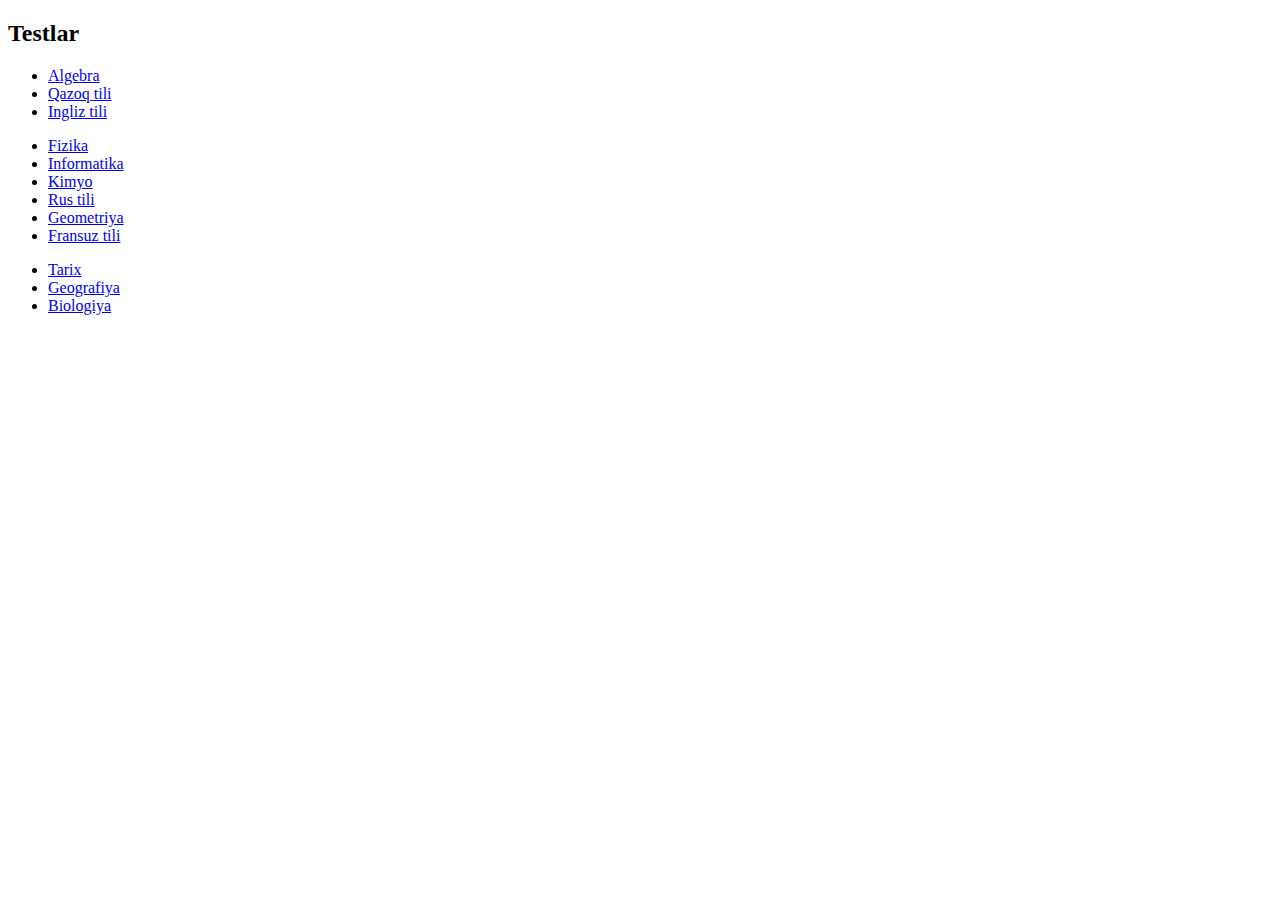
<file: index.html>
<!DOCTYPE html>
<html lang="uz-UZ">
<head>
   
    
    <title>Q.Satbaev</title>



    <link rel="apple-touch-icon" sizes="57x57" href="https://static.abt.uz/assets/c829ac7d/img/favicon/57x57.png">
    <link rel="apple-touch-icon" sizes="114x114" href="https://static.abt.uz/assets/c829ac7d/img/favicon/114x114.png">
    <link rel="apple-touch-icon" sizes="120x120" href="https://static.abt.uz/assets/c829ac7d/img/favicon/120x120.png">
    <link rel="apple-touch-icon" sizes="144x144" href="https://static.abt.uz/assets/c829ac7d/img/favicon/144x144.png">
    <link rel="apple-touch-icon" sizes="152x152" href="https://static.abt.uz/assets/c829ac7d/img/favicon/152x152.png">

    <link href="https://static.abt.uz/assets/c829ac7d/css/bootstrap.min.css?v=1515674809" rel="stylesheet">
<link href="https://static.abt.uz/assets/c829ac7d/css/fontello.css?v=1624371014" rel="stylesheet">
<link href="https://static.abt.uz/assets/c829ac7d/css/animation.css?v=1558014885" rel="stylesheet">
<link href="https://static.abt.uz/assets/c829ac7d/css/style.css?v=1658613290" rel="stylesheet">
<link href="https://static.abt.uz/assets/c829ac7d/css/test.css?v=1658495705" rel="stylesheet">
<link href="https://static.abt.uz/assets/c829ac7d/css/custom.css?v=1669142207" rel="stylesheet">
<script>var globalVars={"l":"uz-UZ","a":"https:\/\/ad.abt.uz\/v1","d":false};</script>
    <script async src="https://www.googletagmanager.com/gtag/js?id=UA-81223646-1"></script>
    <script>
        window.dataLayer = window.dataLayer || [];

        function gtag() {
            dataLayer.push(arguments);
        }

        gtag('js', new Date());

        gtag('config', 'UA-81223646-1');
    </script>

    <script>
        function getYandexAdBlock() {
            var ads = ["R-A-321367-189"];
            var b = Math.floor(Math.random() * ads.length);
            return ads[b];
        }

        function getYandexHeaderAdBlock() {
            var ads = ["R-A-321367-192"];
            var b = Math.floor(Math.random() * ads.length);
            return ads[b];
        }

        function getYandexAdBlockPopUp() {
            var ads = ["R-A-321367-188"];
            var b = Math.floor(Math.random() * ads.length);
            return ads[b];
        }
    </script>
        <!-- Yandex.RTB -->
    <script>window.yaContextCb = window.yaContextCb || []</script>
    <script src="https://yandex.ru/ads/system/context.js" async></script>
</head>
<body class="site_index">

<header>
   
    <article class="subject-area">
        <div class="container">
            <h2>Testlar</h2>

            <div class="tbrow subjects-block">
                <div class="cell">
                    <ul class="subjects-list">
                        <li class="subject-1">
                            <div class="tbl">
                                <a href="https://abt.uz/matematika-mavzulari"><i
                                            class="ic ic-1" ></i>Algebra                                </a>
                            </div>
                        </li>
                        <li class="subject-2">
                            <div class="tbl">
                                <a href="https://bilim-all.kz/subjecttest/5"><i
                                            class="ic ic-2"></i>Qazoq tili</a>
                            </div>
                        </li>
                        <li class="subject-3">
                            <div class="tbl">
                                <a href="https://abt.uz/ingliz-tili-mavzulari"><i
                                            class="ic ic-3"></i>Ingliz tili</a>
                            </div>
                        </li>
                    </ul>
                </div>
                <div class="cell">
                    <ul class="subjects-list sl-2">
                        <li class="subject-4">
                            <div class="tbl">
                                <a href="https://abt.uz/fizika-mavzulari"><i
                                            class="ic ic-4"></i>Fizika                                </a>
                            </div>
                        </li>
                        <li class="subject-5">
                            <div class="tbl">
                                <a href="https://abt.uz/informatika-mavzulari"><i
                                            class="ic ic-5"></i>Informatika</a>
                            </div>
                        </li>
                        <li class="subject-6">
                            <div class="tbl">
                                <a href="https://abt.uz/kimyo-mavzulari"><i
                                            class="ic ic-6"></i>Kimyo                                </a>
                            </div>
                        </li>
                        <li class="subject-7">
                            <div class="tbl">
                                <a href=https://abt.uz/rus-tili-va-adabiyoti-mavzulari"><i
                                            class="ic ic-7"></i>Rus tili</a>
                            </div>
                        </li>
                        <li class="subject-8">
                            <div class="tbl">
                                <a href="https://abt.uz/matematika-mavzulari"><i
                                            class="ic ic-1"></i>Geometriya</a>
                            </div>
                        </li>
                        <li class="subject-9">
                            <div class="tbl">
                                <a href="https://abt.uz/fransuz-tili-mavzulari"><i
                                            class="ic ic-9"></i>Fransuz tili</a>
                            </div>
                        </li>
                    </ul>
                </div>
                <div class="cell">
                    <ul class="subjects-list sl-3">
                        <li class="subject-10">
                            <div class="tbl">
                                <a href="https://abt.uz/tarix-mavzulari"><i
                                            class="ic ic-10"></i>Tarix</a>
                            </div>
                        </li>
                        <li class="subject-11">
                            <div class="tbl">
                                <a href="https://abt.uz/geografiya-mavzulari"><i
                                            class="ic ic-11"></i>Geografiya</a>
                            </div>
                        </li>
                        <li class="subject-12">
                            <div class="tbl">
                                <a href="https://abt.uz/biologiya-mavzulari"><i
                                            class="ic ic-12"></i>Biologiya</a>
                            </div>
                        </li>
                    </ul>
                </div>
           
</div>
</body>
</html>
</file>
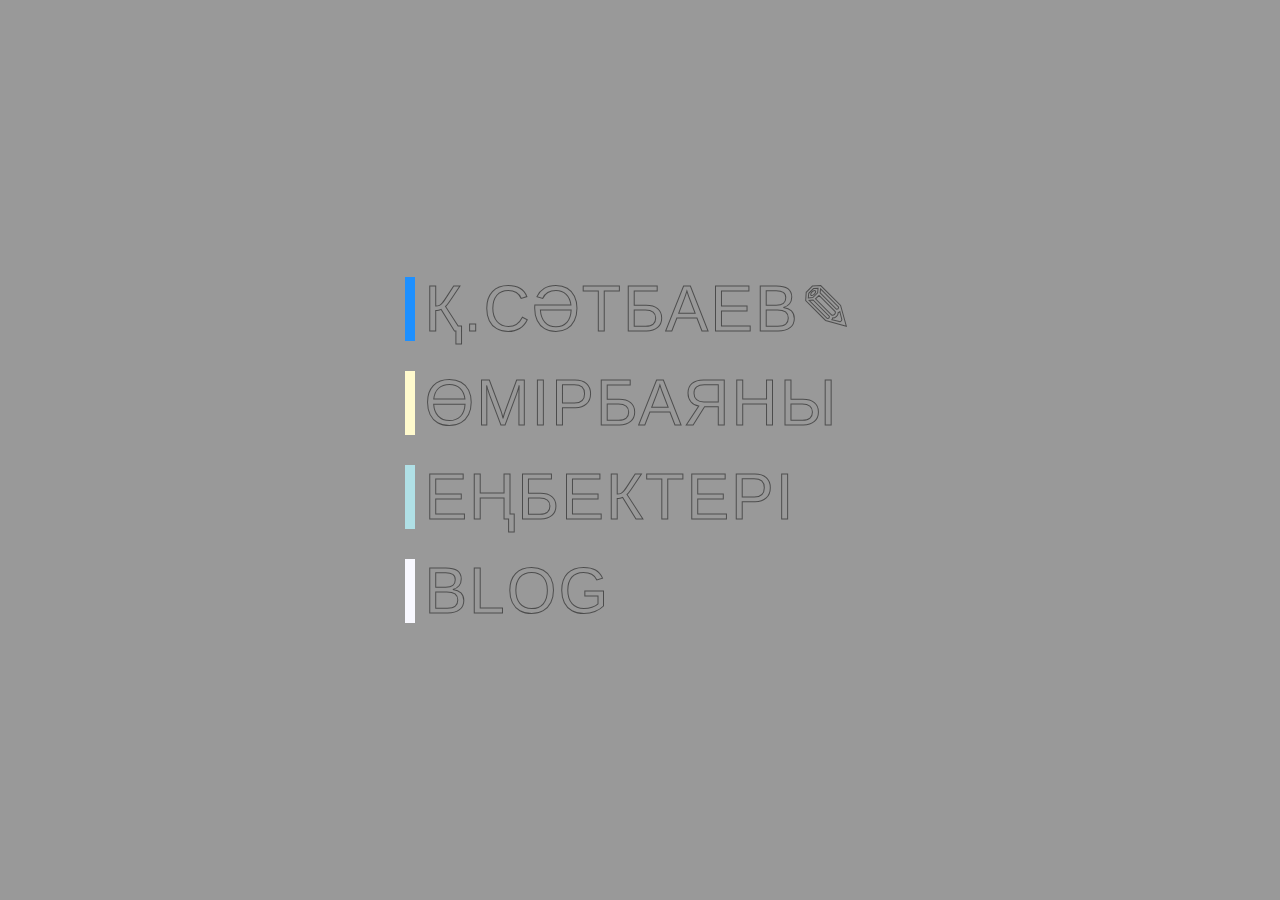
<file: Birinchi bet.html>
<!DOCTYPE html>
<html lang="ru">
<head>
	<meta charset="UTF-8" />
	<meta name="viewport" content="width=device-width, initial-scale=1.0" />
	<meta http-equiv="X-UA-Compatible" content="ie=edge" />
	<title>Document</title>
	<link href="style (10).css" rel="stylesheet" />
</head>
<body>

	<ul>
		
		<li style="--clr:#1E90FF">
			<table>
				<div class="sher">
		  		<a href="Satbaev(1).png" data-text="&nbsp;Қ.Сәтбаев✎">&nbsp;Қ.Сәтбаев✎&nbsp;</a>
		  		</div>
			</table>
		</li>

		<li style="--clr:#FFFACD">
	<a href="Satbaev(2).png" data-text="&nbsp;Өмірбаяны">&nbsp;Өмірбаяны&nbsp;</a>
		</li>
		<li style="--clr:#B0E0E6">
		  <a href="Satbaev.png" data-text="&nbsp;Еңбектері">&nbsp;Еңбектері&nbsp;</a>

		</li>
		<li style="--clr:#F8F8FF">
		  <a href="Ikkinchi bet.html" data-text="&nbsp;Blog">&nbsp;Blog&nbsp;</a>
		</li>
	  </ul>
</body>
</html>
</file>
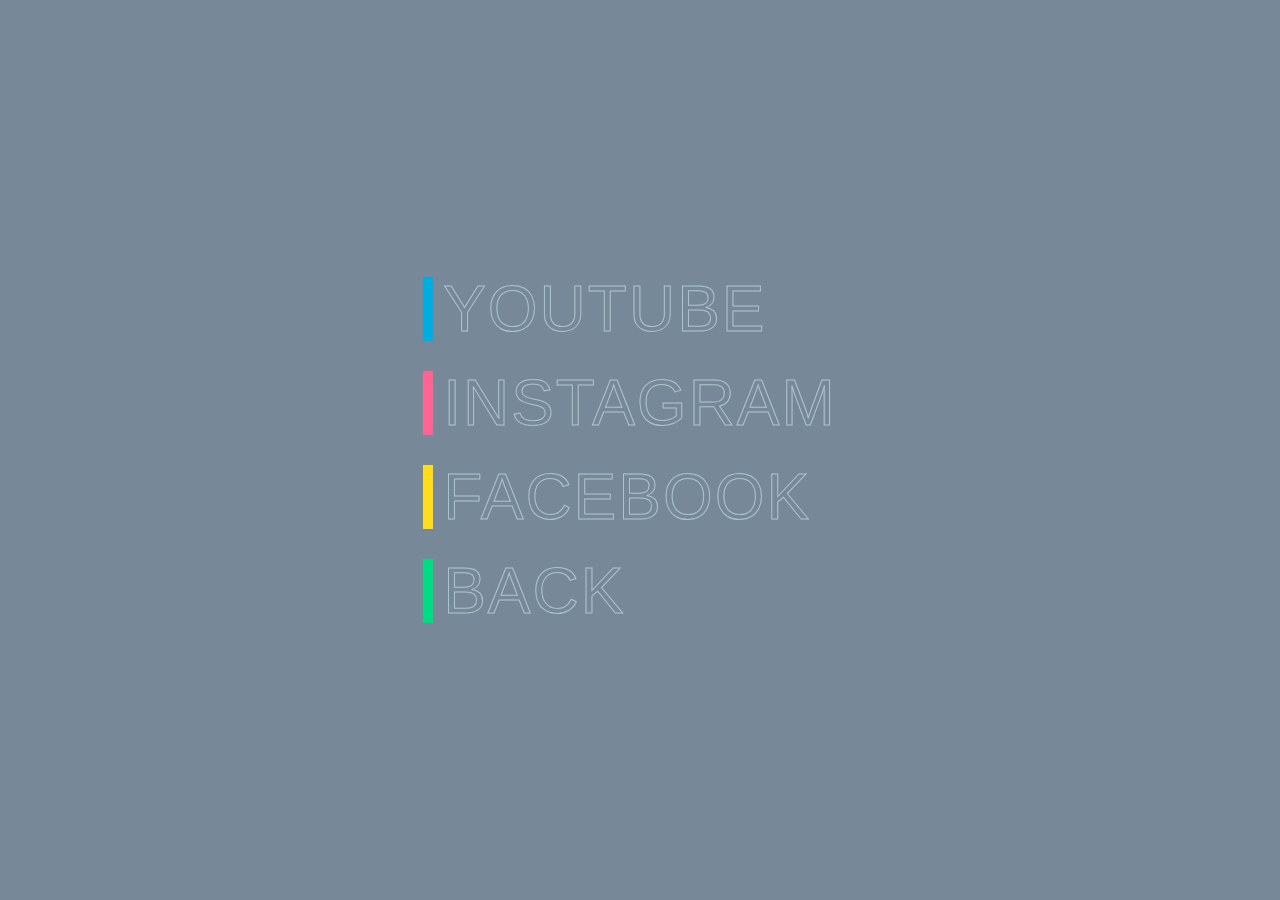
<file: Ikkinchi bet.html>
<!DOCTYPE html>
<html lang="ru">
<head>
	<meta charset="UTF-8" />
	<meta name="viewport" content="width=device-width, initial-scale=1.0" />
	<meta http-equiv="X-UA-Compatible" content="ie=edge" />
	<title>Document</title>
	<link href="style(1).css" rel="stylesheet" />
</head>
<body>
	<ul>
		
		<li style="--clr:#00ade1">
			<table>
				<div class="sher">
		  		<a href="https://www.youtube.com/@kanishsatbaevmektebi1927" data-text="&nbsp;YouTuBe">&nbsp;YouTuBe&nbsp;</a>
		  		</div>
			</table>
		</li>

		<li style="--clr:#ff6492">
	<a href="https://instagram.com/k.satbaev63?igshid=NmE0MzVhZDY=" data-text="&nbsp;Instagram">&nbsp;Instagram&nbsp;</a>
		</li>

		<li style="--clr:#ffdd1c">
		  <a href="https://www.facebook.com/groups/582848453027608/permalink/757800262199092/?mibextid=Nif5oz" data-text="&nbsp;facebook">&nbsp;facebook&nbsp;</a>

		</li>
		<li style="--clr:#00dc82">
		  <a href="Birinchi bet.html" data-text="&nbsp;Back">&nbsp;Back&nbsp;</a>
		</li>
	  </ul>
</body>
</html>
</file>
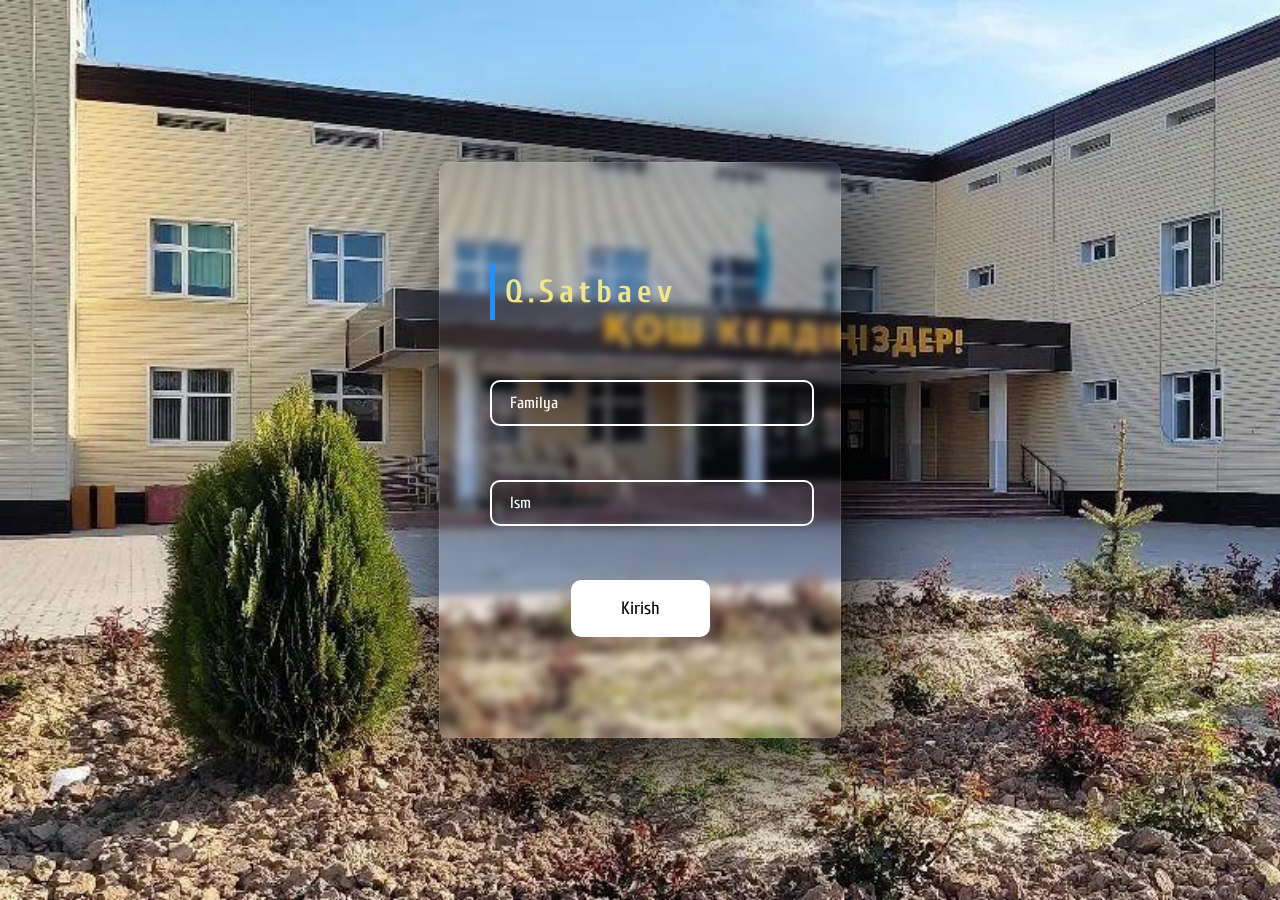
<file: login.html>
<!DOCTYPE html>
<html lang="ru">
<head>
	<meta charset="UTF-8" />
	<meta name="viewport" content="width=device-width, initial-scale=1.0" />
	<meta http-equiv="X-UA-Compatible" content="ie=edge" />
	<title>Q.Satbaev</title>
	<link href="login.css" rel="stylesheet" />
</head>
<body>
	<div class="center">
		<h1 class="ip">Q.Satbaev</h1>
		<form>
		  <div class="inputbox">
			<input type="text" required="required">
			<span>Familya</span>
		  </div>
		  <div class="inputbox">
			<input type="text" required="required">
			<span >Ism</span>
		  </div>
		  <div class="button">
		  	<a href="html  1 yangidan boshladim.html" class="btn">Kirish</a>
		  </div>
		  
			
		  
		</form>

	  </div>
</body>
</html>
</file>
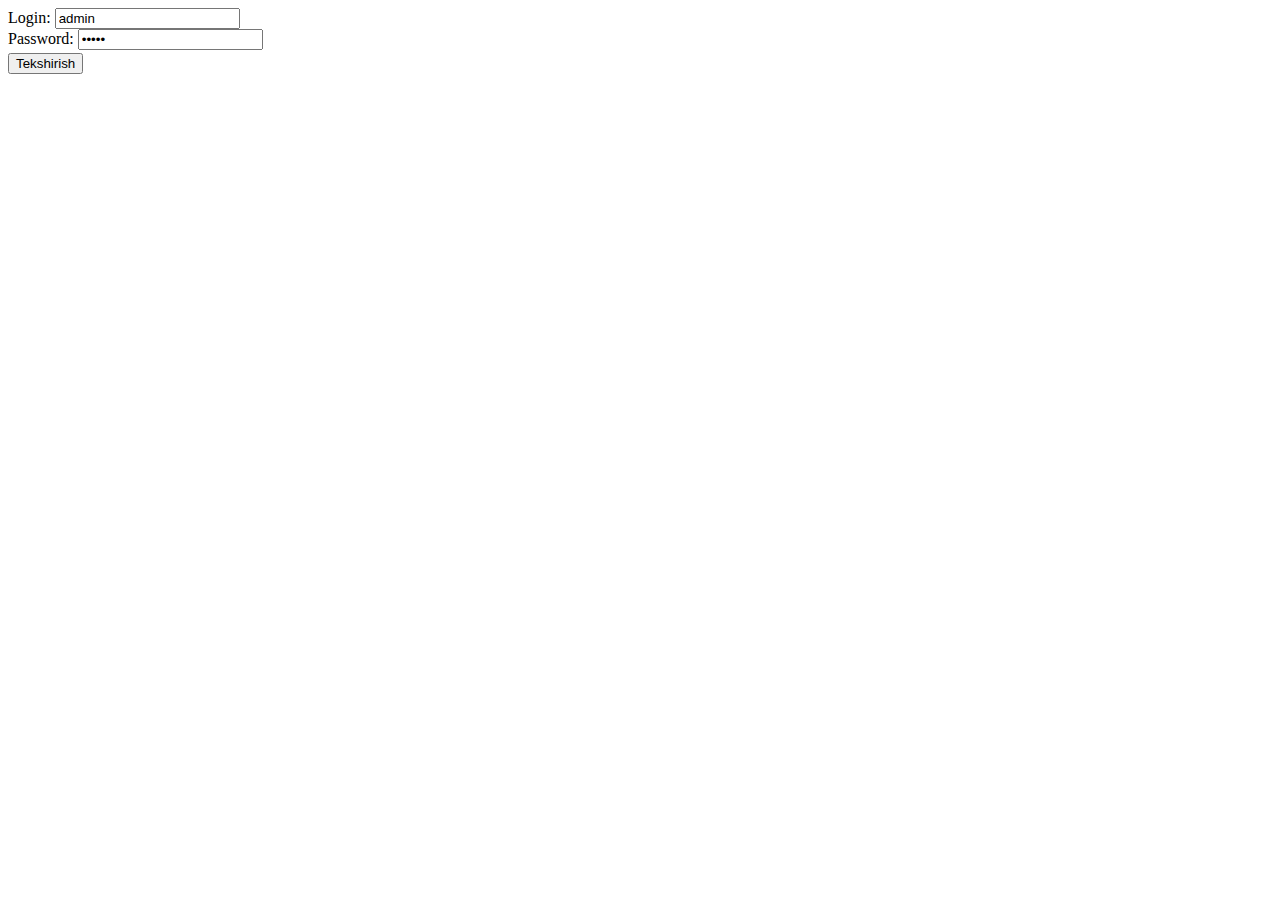
<file: login_js.html>
<!DOCTYPE html>
<html>
<body>

<style>
  .a{
    background-color: aqua;
    border-radius: 4px;
    transition: 1s;
    text-decoration: none;
    color: red;
    text-align: center;
    
  }

  .a:hover{
    padding: 10px;
    background-color: red;
    color: aqua;
  }
</style>

Login: <input type="text" id="myEmail" value="admin">
<br>
Password: <input type="password" id="myPassword" value="admin">
<br>

<button onclick="myFunction()">Tekshirish</button>
<a  id="demo1" style="color: red; font-size: 20px; font-family: arial; "></a>
<br>
<br>
<a href="qs.html" class="a" id="demo" ></a>


<script>

function myFunction() {
  var x = document.getElementById("myEmail").value;
  const y = document.getElementById("myPassword").value;
  if (x == 'admin' && y=='admin'){
  	document.getElementById("demo").innerHTML = 'saytga hush kelibsiz';
  }else{
    document.getElementById("demo1").innerHTML = 'login yoki parol hato';}
  
}

</script>

</body>
</html>
</file>
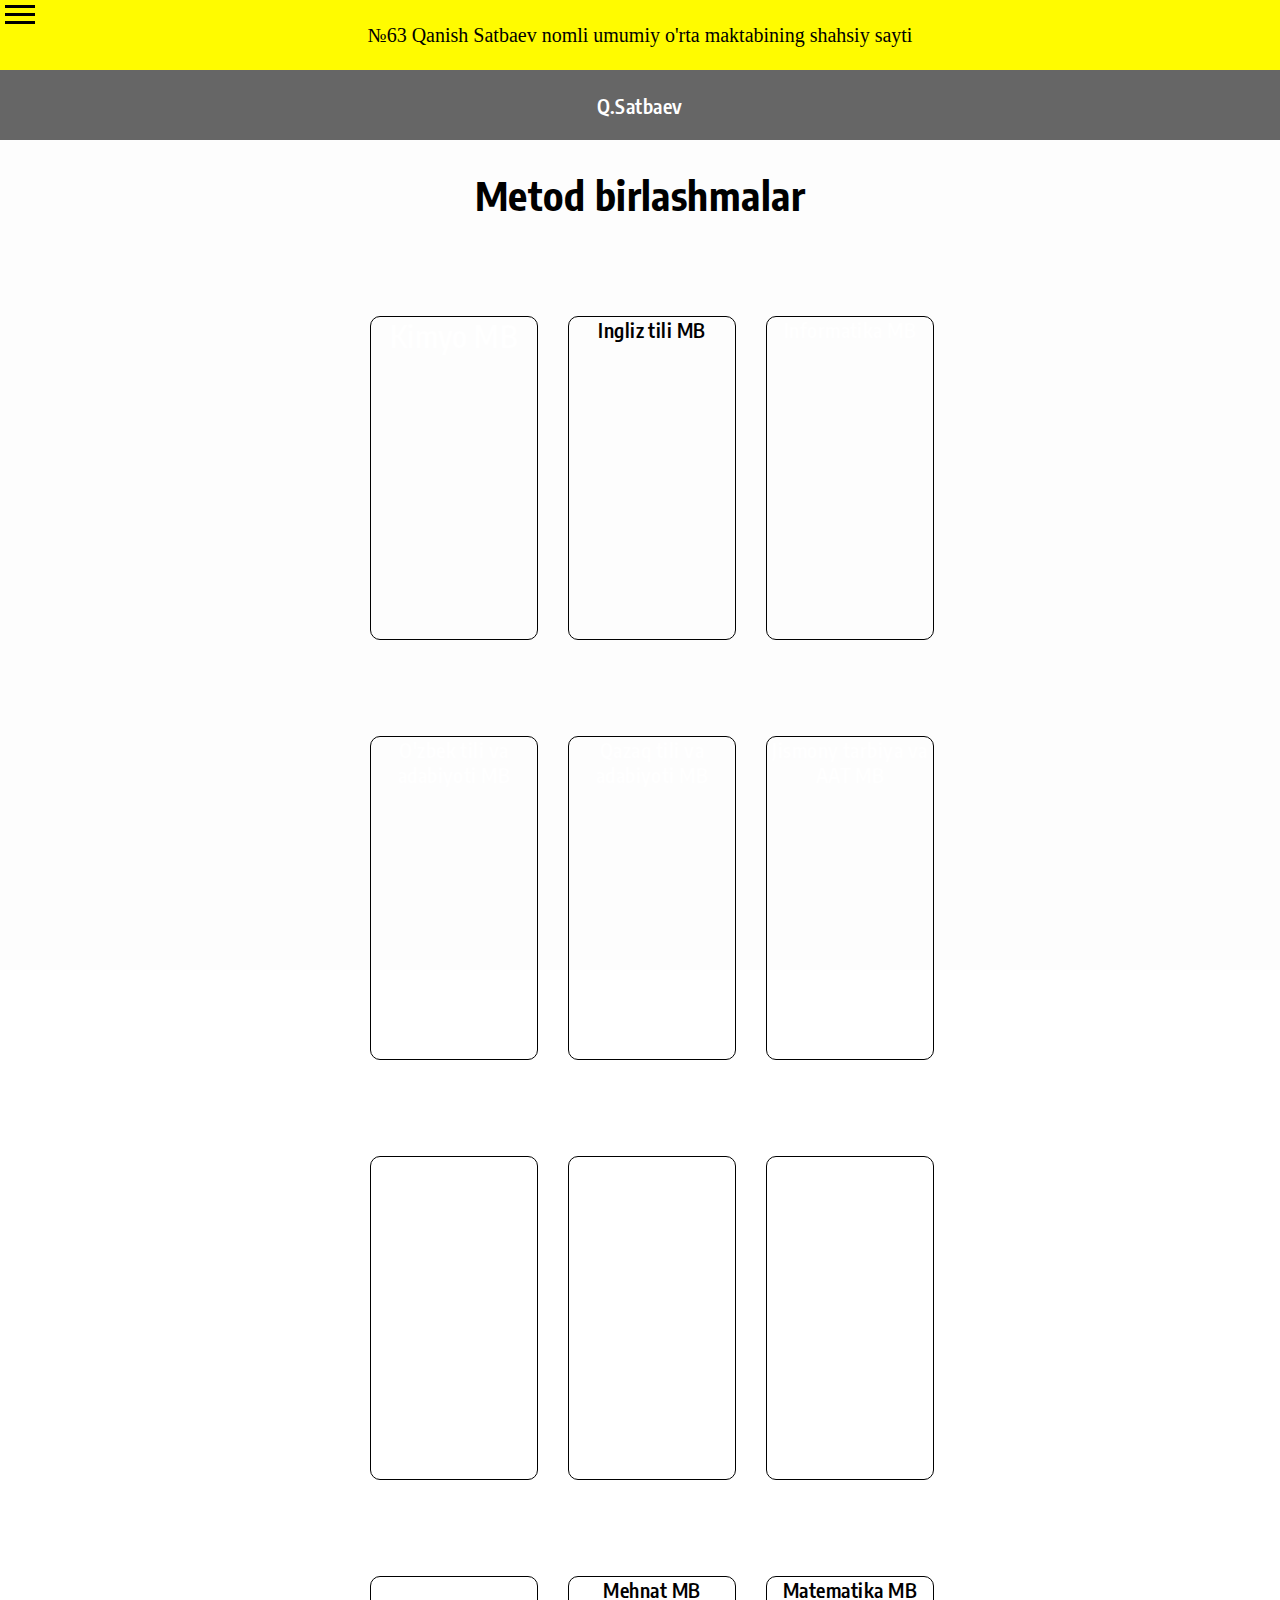
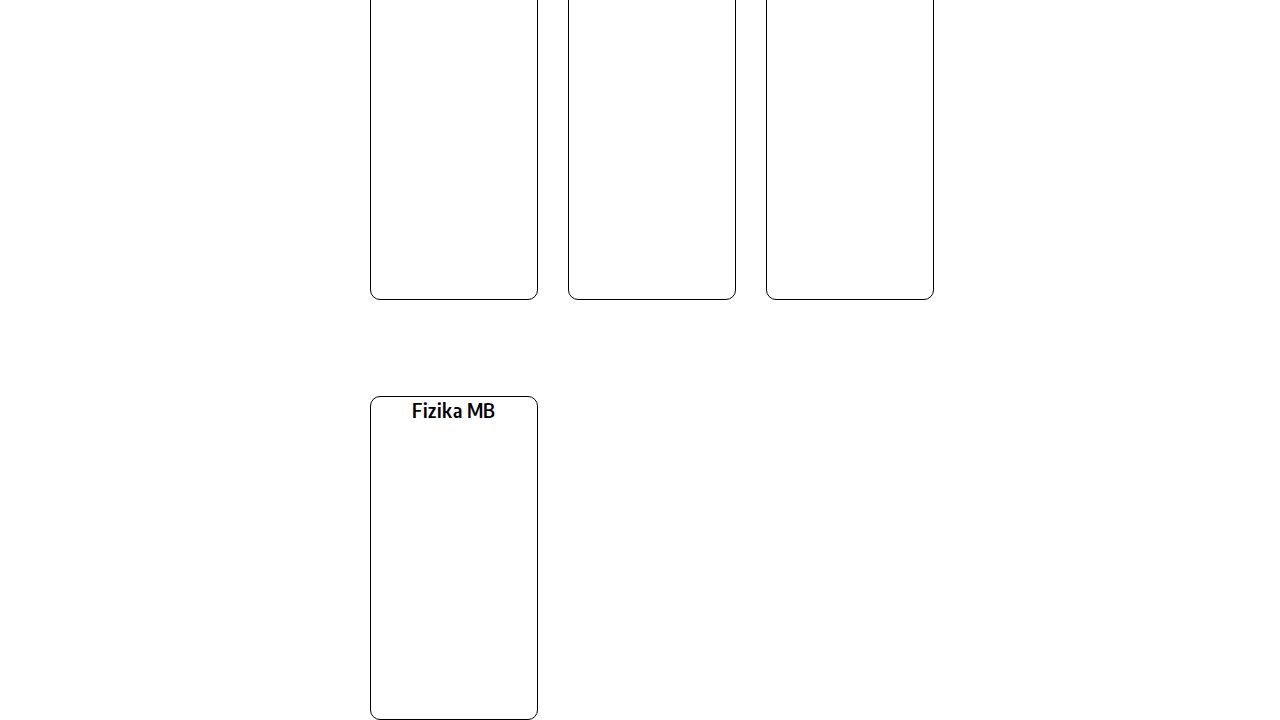
<file: MB.html>
<!DOCTYPE html>
<html lang="en">

<head>
  <meta charset="UTF-8" />
  <meta name="viewport" content="width=device-width, initial-scale=1.0" />
  <meta http-equiv="X-UA-Compatible" content="ie=edge" />
  <title>Q.Satbaev</title>
  <link rel="stylesheet" href="MB.css" />
</head>

<body>
  <div class="len">

    <header class="header1">№63 Qanish Satbaev nomli umumiy o'rta maktabining shahsiy sayti</header>

  </div>
  <div class="page">
    <header class="header"><a href="./q.s/Birinchi bet.html">Q.Satbaev</a></header>
    <div id="nav-container">
      <div class="button" tabindex="0">
          <span class="icon-bar"></span>
          <span class="icon-bar"></span>
          <span class="icon-bar"></span>
        </div>
      <div class="bg"></div>
        
      
        

      <div id="nav-content" tabindex="0">
        <ul>
		  <li><a href="qs.html">Bosh bet</a></li>
          <li><a href="index.html">Testlar</a></li>
          <li><a href="Biz haqimizda/index (1).html">Biz haqimizda</a></li>
          <li><a href="https://prob-ent.testcenter.kz">ENT</a></li>
          <li><a href="./KItoblar/kitoblar.html">Kutubhona</a></li>
          <li><a href="#">Metod birlashma</a></li>
          <li class="small"><a href="https://www.facebook.com/groups/582848453027608/permalink/757800262199092/?mibextid=Nif5oz">Facebook</a><a href="https://instagram.com/k.satbaev63?igshid=YmMyMTA2M2Y=">Instagram</a><a href="https://www.youtube.com/@kanishsatbaevmektebi1927">YouTube</a></li>
        </ul>
      </div>
    </div>
	<main class="main2">
		<br>
		<br>
		<br>
		<br>
		<h1>Metod birlashmalar</h1>
		<div class="contmain">
			<div class="cont">
				<a href="#">Kimyo MB</a>
			</div>
			<div class="inglis">
				<a href="#">Ingliz tili MB</a>
			</div>
			<div class="infor">
				<a href="#">Informatika MB</a>
			</div>
			<div class="uzb">
				<a href="#">O'zbek tili va adabiyoti MB</a>
			</div>
			<div class="qazaq">
				<a href="#">Qazaq tili va adabiyoti MB</a>
			</div>
			<div class="jismony">
				<a href="#">Jismony tarbiya va AAT MB</a>
			</div>
			<div class="qazaqtarih">
				<a href="">Qazaqstan tarih va Jahon tarih MB</a>
			</div>
			<div class="bio">
				<a href="">Biologia MB</a>
			</div>
			
			<div class="rus">
					<a href="#">Rus tili MB</a>
			</div>
			
			<div class="geo">
				<a href="">Geografiya MB</a>
			</div>
			<div class="mehnat">
				<a href="">Mehnat MB</a>
			</div>
			<div class="matem">
				<a href="./Matem MB/matems.html">Matematika MB</a>
			</div>
			<div class="fiz">
				<a href="">Fizika MB</a>
			</div>
		</div>
	
	</main>

    

   
   



</body>

</html>
</file>
<file: style (10).css>
*{
	margin: 0;
	padding: 0;
	box-sizing: border-box;
	font-family: 'Mochiy Pop One', sans-serif;
}
body{
	display: flex;
	justify-content: center;
	align-items: center;
	height: 100vh;
	background: #999;
}
ul{
	position: relative;
	display: flex;
	flex-direction: column;
	gap: 30px;
}
li{
	position: relative;
	list-style: none;
}
a{
	font-size: 4em;
	text-decoration: none;
	letter-spacing: 2px;
	line-height: 1em;
	text-transform: uppercase;
	color: transparent;
	-webkit-text-stroke: 1px rgba(0, 0, 0, 0.5);
}
a::before{
	content: attr(data-text);
	position: absolute;
	color: var(--clr);
	width: 0;
	overflow: hidden;
	transition: 1.3s;
	border-right: 10px solid var(--clr);
	-webkit-text-stroke: 1px var(--clr);
}
a:hover::before{
	width: 100%;
	filter: drop-shadow(0 0 25px var(--clr))
}
</file>
<file: style(1).css>
*{
	margin: 0;
	padding: 0;
	box-sizing: border-box;
	font-family: 'Mochiy Pop One', sans-serif;
}
body{
	display: flex;
	justify-content: center;
	align-items: center;
	height: 100vh;
	background: #778899;
}
ul{
	position: relative;
	display: flex;
	flex-direction: column;
	gap: 30px;
}
li{
	position: relative;
	list-style: none;
}
a{
	font-size: 4em;
	text-decoration: none;
	letter-spacing: 2px;
	line-height: 1em;
	text-transform: uppercase;
	color: transparent;
	-webkit-text-stroke: 1px rgba(224, 255, 255, 0.5);
}
a::before{
	content: attr(data-text);
	position: absolute;
	color: var(--clr);
	width: 0;
	overflow: hidden;
	transition: 1.3s;
	border-right: 10px solid var(--clr);
	-webkit-text-stroke: 1px var(--clr);
}
a:hover::before{
	width: 100%;
	filter: drop-shadow(0 0 25px var(--clr))
}
</file>
<file: login.css>
@import url('https://fonts.googleapis.com/css2?family=Cuprum&display=swap');
*{
  margin: 0;
  padding: 0;
}
body{
  margin: 0;
  padding: 0;
  box-sizing: border-box;
  display: flex;
  justify-content: center;
  align-items: center;
  height: 100vh;
  background-image: url(Maktab.png);
  font-family: Cuprum;
  background-size: cover;
}
.center{
  position: relative;
  padding: 100px 50px;
  backdrop-filter: blur(4px);
  border: 1.5px solid rgba(255, 255, 255, 0.1);
  box-shadow: 20px 20px 120px #000;
  border-radius: 10px;
  color: #fff;
}
h1{
  font-size: 2em;
  border-left: 5px solid dodgerblue;
  padding: 10px;
  color: #fff;
  letter-spacing: 5px;
  margin-bottom: 60px;
  font-weight: bold;
  padding-left: 10px;
}
.inputbox{
  position: relative;
  width: 300px;
  height: 50px;
  margin-bottom: 50px;
}
input{
  position: absolute;
  top: 0;
  left: 0;
  width: 100%;
  border: 2px solid #fff;
  color: #fff;
  outline: none;
  background: none;
  padding: 10px;
  border-radius: 10px;
  font-size: 1.2em;
}
.inputbox:last-child{
  margin-bottom: 0;
}
.inputbox span{
  position: absolute;
  top: 14px;
  left: 20px;
  font-size: 1em;
  transition: 0.6s;
  font-family: Cuprum;
}
.inputbox input:focus ~ span,
.inputbox input:valid ~ span{
  transform: translateX(-13px) translateY(-35px);
  font-size: 1em;
}
.button{
  display: flex;
  justify-content: center;
}
.btn{
  
  display: flex;
  justify-content: center;
  display: inline-block;
  background-color: white;
  font-size: 18px;
  color: black;
  padding: 18px 50px;
  border-radius: 10px;
  cursor: pointer;
}




.ip{
  color: #F0E68C;

}
a {
  color: #333;
  text-decoration: none;
}
</file>
<file: MB.css>
@import url('https://fonts.googleapis.com/css?family=Encode+Sans+Condensed:400,600');
h1{
  text-align: center;
  justify-content: center;
}
p{
  text-align: center;
  justify-content: center;
}
*{
  margin: 0;
  padding: 0;
  box-sizing: border-box;
}
body{
  height: 100%;
}
a{
  text-decoration: none;
  outline: 0;
}
a{
  color: currentColor;
  transition: .2s ease-in-out;
}
 h2, h3, h4{
  margin: 0;
}
ul{
  padding: 0;
  list-style: none;
}
img{
  align-content: center;
  vertical-align: middle;
  height: auto;
  width: 20%;
}
.page{
  width: 100%;
  height: 100vh;
  background: #fdfdfd;
  font-family: 'Encode Sans Condensed', sans-serif;
  font-weight: 600;
  letter-spacing: .03em;
  color: #212121;
}
.header{
  font-size: 20px;
  display: flex;
  position: absolute;
  width: 100%;
  height: 70px;
  background: #666;
  color: #fff;
  justify-content: center;
  align-items: center;
  -webkit-tap-highlight-color: rgba(0,0,0,0);
}
.main{
  padding: 70px 20px 0;
  display: flex;
  flex-direction: column;
  height: 100%;
}
.clr{
  clear: both;
}
.cont1{
  justify-content: center;
  width: 15%;
  height: 40%;
  background-image: url(https://i.gifer.com/embedded/download/NPHI.gif);
  background-size: cover;
  background-position: center;
  color: #ffffff;
 
  
  
}
.cont{
	text-align: center;
	border: 1px solid black;
	justify-content: center;
	float: left;
	border-radius: 10px;
	margin-left: 30px;
	font-size: 30px;
	margin-top: 16%;
	width: 28%;
	height: 60%;
	background-image: url(https://i.gifer.com/embedded/download/NPHI.gif);
	background-size: cover;
	background-position: center;
	color: #ffffff;
	
	
	
}
.contmain{
	
	width: 100%;
	height: 60%;

}





.main2{
    font-size: 20px;
    
    width: 100%;
    height: 100%;
    margin-top: auto;

    color: #000;

}
.main1 h1{
  margin-top: 10%;
  text-align: center;
}
main > div{
  margin: auto;
  max-width: 600px;
}
p{
  line-height: 1.5;
  font-weight: 200;
  margin: 20px 0;
}
#nav-container{
  position: fixed;
  height: 100vh;
  width: 100%;
  pointer-events: none;
}
.bg{
  position: absolute;
  top: 0;
  left: 0;
  width: 100%;
  height: calc(100% - 70px);
  visibility: hidden;
  opacity: 0;
  transition: .3s;
  background: #000;
}
#nav-container:focus-within .bg{
  visibility: visible;

}
.button{
  
  margin-top: -65px;
  display: flex;
  flex-direction: column;
 
  z-index: 1;
  border: 0;
  background: transparent;
  border-radius: 0;
  height: 70px;
  width: 30px;
  cursor: pointer;
  pointer-events: auto;
  margin-left: 5px;
  touch-action: manipulation;
 
}
.icon-bar{
  display: block;
  width: 100%;
  height: 3px;
  background: #000000;
  transition: .3s;
}
.icon-bar + .icon-bar{
  margin-top: 5px;
}
#nav-container:focus-within .button{
  pointer-events: none;
}
#nav-container:focus-within .icon-bar:nth-of-type(1){
  transform: translate3d(0,8px,0) rotate(45deg);
}
#nav-container:focus-within .icon-bar:nth-of-type(2){
  opacity: 0;
}
#nav-container:focus-within .icon-bar:nth-of-type(3){
  transform: translate3d(0,-8px,0) rotate(-45deg);
}
#nav-content{
  margin-top: -43px;
  padding: 20px;
  width: 90%;
  max-width: 300px;
  position: absolute;
  top: 0;
  left: 0;
  height: 100%;
  background: #ececec;
  pointer-events: auto;
  -webkit-tap-highlight-color: rgba(0, 0, 0, 0);
  
  transform: translateX(-100%);
  transition: transform .7s;
  will-change: transform;
  contain: paint;
}
#nav-content ul{
  height: 90%;
  display: flex;
  flex-direction: column;
}
#nav-content li a{
  padding: 10px 5px;
  display: block;
  text-transform: uppercase;
  transition: color .1s;
}
#nav-content li a:hover{
  color: #BF7497;
}
#nav-content li:not(.small) + .small{
  margin-top: auto;
}
.small{
  display: flex;
  align-self: center;
}
.small a{
  font-size: 14px;
  font-weight: 400;
  color: #0f0e0e;
}
.small a + a{
  margin-left: 15px;
}
#nav-container:focus-within #nav-content{
  transform: none;
}



.len{
  width: 100%;
  height: 70px;
  background-color:#ff0000;

}


.header1{
  font-size: 20px;
  display: flex;
  position: absolute;
  width: 100%;
  height: 70px;
  background: #fffb00;
  color: black;
  justify-content: center;
  align-items: center;
  -webkit-tap-highlight-color: rgba(0,0,0,0);
}

.o{
  width: 25%;
  height: 20%;
  padding: auto;
  background-color: #fdfdfd;
}





.matem{
	text-align: center;
	border-radius: 10px;
	justify-content: center;
	float: left;
	margin-left: 30px;
	font-size: 40x;
	margin-top: 16%;
	width: 28%;
	height: 60%;
	background-image: url(https://i.pinimg.com/originals/f7/af/64/f7af64ee0ba6ecca7ab756c61b6677f1.gif);
	background-size: cover;
	background-position: center;
	color: #000;
	border: 1px solid black;
}


.inglis{
	text-align: center;
	border-radius: 10px;
	justify-content: center;
	float: left;
	margin-left: 30px;
	font-size: 40x;
	margin-top: 16%;
	width: 28%;
	height: 60%;
	background-image: url(https://cdn.dribbble.com/users/1888142/screenshots/3807817/media/78bd731031be7a83133aae893c4ac333.gif);
	background-size: cover;
	background-position: center;
	color: #000;
	border: 1px solid black;
}

.bio{
	text-align: center;
	border-radius: 10px;
	justify-content: center;
	float: left;
	margin-left: 30px;
	font-size: 40x;
	margin-top: 16%;
	width: 28%;
	height: 60%;
	background-image: url(https://i.pinimg.com/originals/66/26/af/6626af4bd1880a6e43d6417888ae67f8.gif);
	background-size: cover;
	background-position: center;
	color: #ffffff;
	border: 1px solid black;
}

.rus{
	text-align: center;
	border-radius: 10px;
	justify-content: center;
	float: left;
	margin-left: 30px;
	font-size: 40x;
	text-align: center;
	margin-top: 16%;
	width: 28%;
	height: 60%;
	background-image: url(https://img.likeness.ru/12/08/12085/1360484663.gif);
	background-size: cover;
	background-position: center;
	color: #ffffff;
	border: 1px solid black;
}


.uzb{
	text-align: center;
	border-radius: 10px;
	justify-content: center;
	float: left;
	margin-left: 30px;
	font-size: 40x;
	margin-top: 16%;
	width: 28%;
	height: 60%;
	background-image: url(https://static.timesofisrael.com/blogs/uploads/2021/07/Portrait-of-Navoi.jpg);
	background-size: cover;
	background-position: center;
	color: #ffffff;
	border: 1px solid black;
}


.qazaq{
	text-align: center;
	border-radius: 10px;
	justify-content: center;
	float: left;
	margin-left: 30px;
	font-size: 40x;
	margin-top: 16%;
	width: 28%;
	height: 60%;
	background-image: url(https://ru-static.z-dn.net/files/d99/1969d556fa6e7901bd58bbcb8c654a11.jpg);
	background-size: cover;
	background-position: center;
	color: #ffffff;
	border: 1px solid black;
}

.infor{
	text-align: center;
	border-radius: 10px;
	justify-content: center;
	float: left;
	margin-left: 30px;
	font-size: 40x;
	margin-top: 16%;
	width: 28%;
	height: 60%;
	background-image: url(https://i.gifer.com/embedded/download/OBV5.gif);
	background-size: cover;
	background-position: center;
	color: #ffffff;
	border: 1px solid black;
}

.jismony{
	border-radius: 10px;
	text-align: center;
	justify-content: center;
	float: left;
	margin-left: 30px;
	font-size: 40x;
	margin-top: 16%;
	width: 28%;
	height: 60%;
	background-image: url(https://i.pinimg.com/originals/30/61/07/3061076a7e51c558bd9cc011fdf540fb.gif);
	background-size: cover;
	background-position: center;
	color: #ffffff;
	border: 1px solid black;
}

.qazaqtarih{
	text-align: center;
	border-radius: 10px;
	justify-content: center;
	float: left;
	margin-left: 30px;
	font-size: 40x;
	margin-top: 16%;
	width: 28%;
	height: 60%;
	background-image: url(https://adebiportal.kz/upload/318/2021/08/30/0f0e7a4a0031a525eb1829925342f128.jpg);
	background-size: cover;
	background-position: center;
	color: #ffffff;
	
	border: 1px solid black;
}

.geo{
	text-align: center;
	border-radius: 10px;
	justify-content: center;
	float: left;
	margin-left: 30px;
	font-size: 40x;
	margin-top: 16%;
	width: 28%;
	height: 60%;
	background-image: url(https://portal.edu.asu.ru/pluginfile.php/565914/course/overviewfiles/globe-36.gif);
	background-size: cover;
	background-position: center;
	color: #ffffff;
	border: 1px solid black;
}

.mehnat{
	text-align: center;
	border-radius: 10px;
	justify-content: center;
	float: left;
	margin-left: 30px;
	font-size: 40x;
	margin-top: 16%;
	width: 28%;
	height: 60%;
	background-image: url(https://thumbs.gfycat.com/OffbeatPotableDrafthorse-size_restricted.gif);
	background-size: cover;
	background-position: center;
	color: #000;
	border: 1px solid black;
}

.fiz{
	text-align: center;
	border-radius: 10px;
	justify-content: center;
	float: left;
	margin-left: 30px;
	font-size: 40x;
	margin-top: 16%;
	width: 28%;
	height: 60%;
	background-image: url(https://scienceaid.net/images/e/e1/Yassora_AtomGif.gif);
	background-size: cover;
	background-position: center;
	border: 1px solid black;
	color: #000;
	
}
</file>
